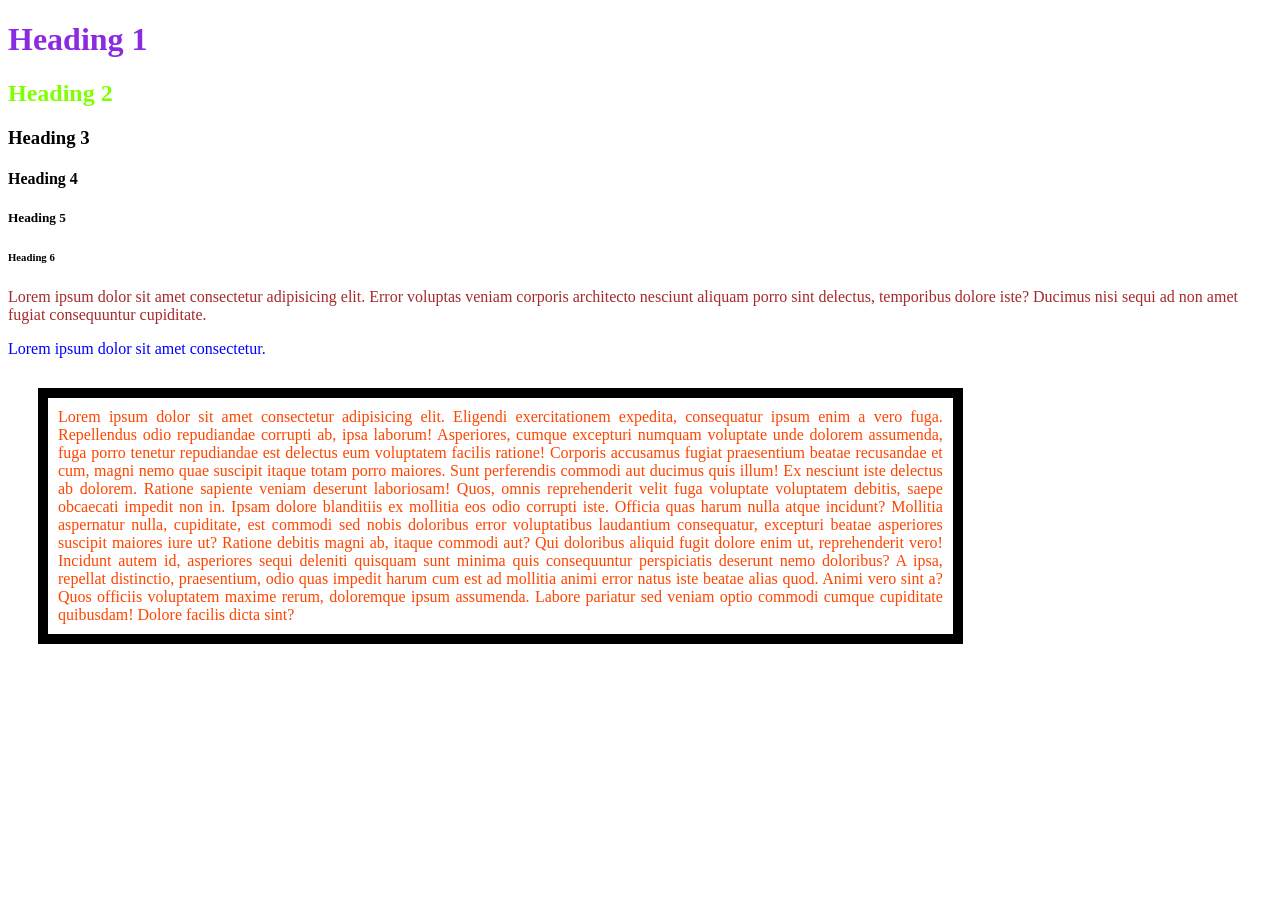
<file: basics/index.html>
<!DOCTYPE html>
<html lang="en">
<head>
    <meta charset="UTF-8">
    <meta name="viewport" content="width=device-width, initial-scale=1.0">
    <title>First</title>
    <link rel="stylesheet" href="style.css">
</head>
<body>
    <h1>Heading 1</h1>
    <h2>Heading 2</h2>
    <h3>Heading 3</h3>
    <h4>Heading 4</h4>
    <h5>Heading 5</h5>
    <h6>Heading 6</h6>
    <p>Lorem ipsum dolor sit amet consectetur adipisicing elit. Error voluptas veniam corporis architecto nesciunt aliquam porro sint delectus, temporibus dolore iste? Ducimus nisi sequi ad non amet fugiat consequuntur cupiditate.</p>
    <p class="hari">Lorem ipsum dolor sit amet consectetur.</p>
    <p class="normal">Lorem ipsum dolor sit amet consectetur adipisicing elit. Eligendi exercitationem expedita, consequatur ipsum enim a vero fuga. Repellendus odio repudiandae corrupti ab, ipsa laborum! Asperiores, cumque excepturi numquam voluptate unde dolorem assumenda, fuga porro tenetur repudiandae est delectus eum voluptatem facilis ratione! Corporis accusamus fugiat praesentium beatae recusandae et cum, magni nemo quae suscipit itaque totam porro maiores. Sunt perferendis commodi aut ducimus quis illum! Ex nesciunt iste delectus ab dolorem. Ratione sapiente veniam deserunt laboriosam! Quos, omnis reprehenderit velit fuga voluptate voluptatem debitis, saepe obcaecati impedit non in. Ipsam dolore blanditiis ex mollitia eos odio corrupti iste. Officia quas harum nulla atque incidunt? Mollitia aspernatur nulla, cupiditate, est commodi sed nobis doloribus error voluptatibus laudantium consequatur, excepturi beatae asperiores suscipit maiores iure ut? Ratione debitis magni ab, itaque commodi aut? Qui doloribus aliquid fugit dolore enim ut, reprehenderit vero! Incidunt autem id, asperiores sequi deleniti quisquam sunt minima quis consequuntur perspiciatis deserunt nemo doloribus? A ipsa, repellat distinctio, praesentium, odio quas impedit harum cum est ad mollitia animi error natus iste beatae alias quod. Animi vero sint a? Quos officiis voluptatem maxime rerum, doloremque ipsum assumenda. Labore pariatur sed veniam optio commodi cumque cupiditate quibusdam! Dolore facilis dicta sint?</p>

</body>
</html>
</file>
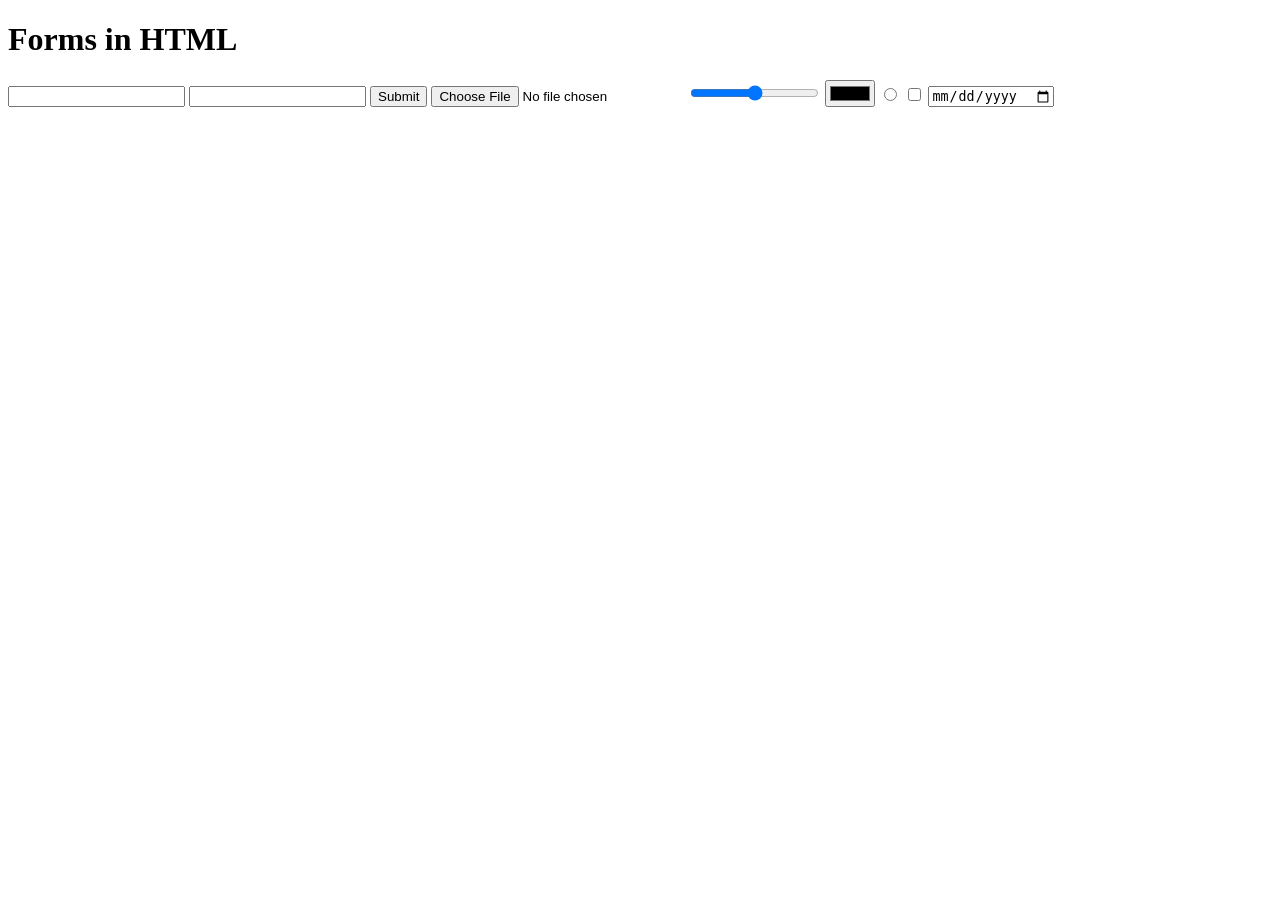
<file: forms/index.html>
<!DOCTYPE html>
<html lang="en">
<head>
    <meta charset="UTF-8">
    <meta name="viewport" content="width=device-width, initial-scale=1.0">
    <title>Forms</title>
</head>
<body>
    <h1>Forms in HTML</h1>
    <form action="">
        <input type="text">
        <input type="password">
        <input type="submit">
        <input type="file">
        <input type="range">
        <input type="color">
        <input type="radio">
        <input type="checkbox">
        <input type="date">
        
    </form>
</body>
</html>
</file>
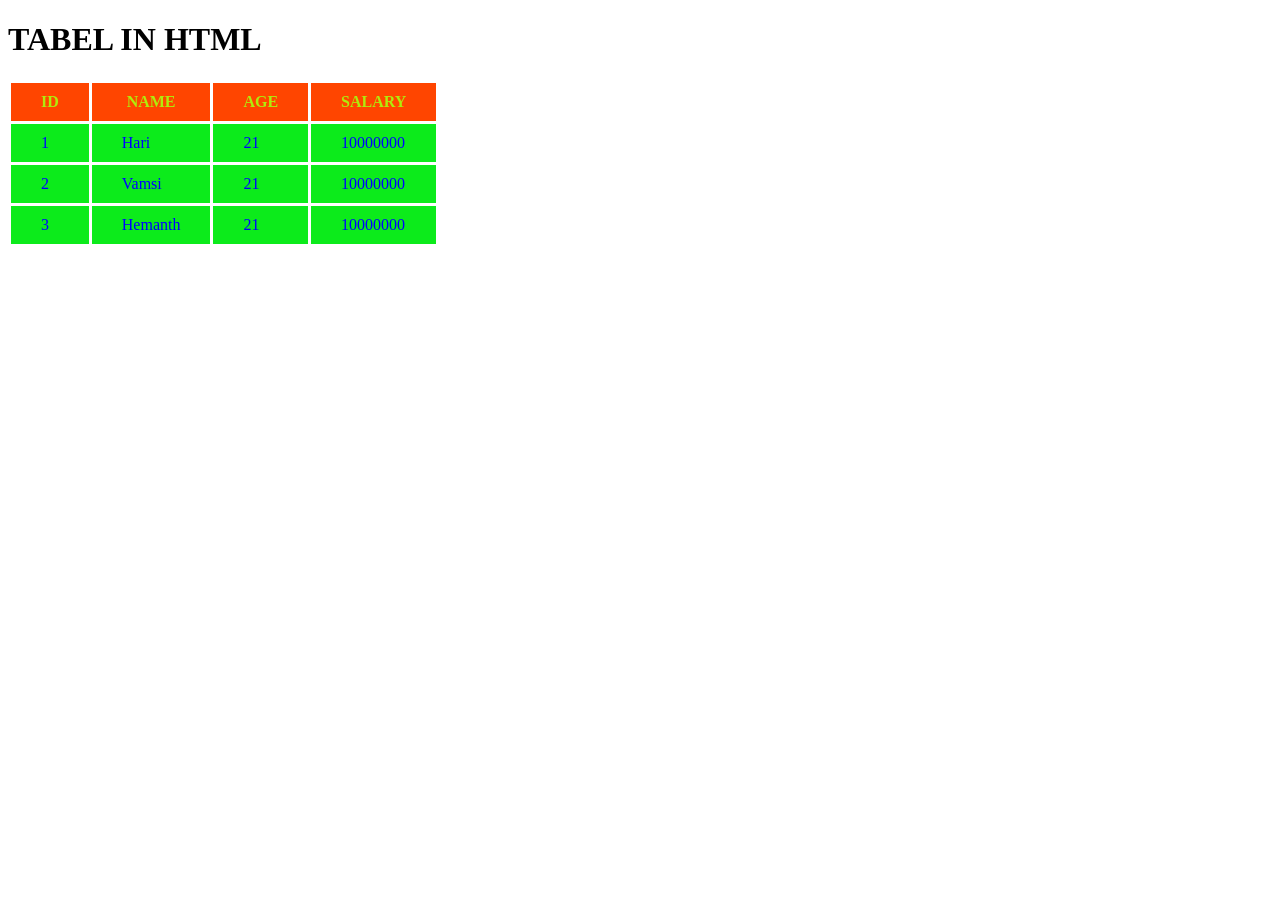
<file: tables/index.html>
<!DOCTYPE html>
<html lang="en">
<head>
    <meta charset="UTF-8">
    <meta name="viewport" content="width=device-width, initial-scale=1.0">
    <title>Tabel creation</title>
    <link rel="stylesheet" href="style.css">
</head>
<body>
    <h1>TABEL IN HTML</h1>
    <table>
        <tr>
            <th>ID</th>
            <th>NAME</th>
            <th>AGE</th>
            <th>SALARY</th>
        </tr>

        <tr>
            <td>1</td>
            <td>Hari</td>
            <td>21</td>
            <td>10000000</td>
        </tr>

        <tr>
            <td>2</td>
            <td>Vamsi</td>
            <td>21</td>
            <td>10000000</td>
        </tr>

        <tr>
            <td>3</td>
            <td>Hemanth</td>
            <td>21</td>
            <td>10000000</td>
        </tr>
    </table>
</body>
</html>
</file>
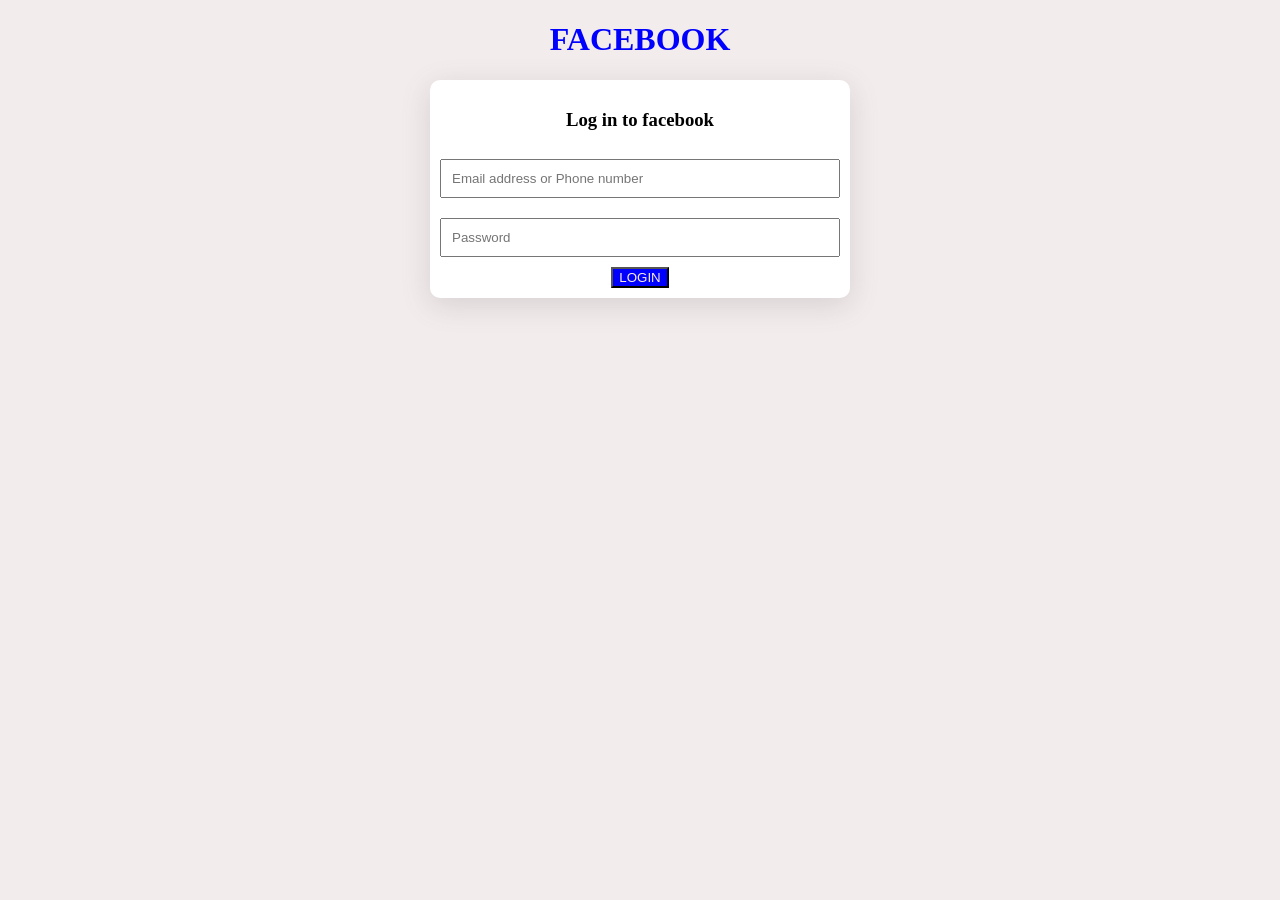
<file: forms/FB_LOGIN.html>
<!DOCTYPE html>
<html lang="en">
<head>
    <meta charset="UTF-8">
    <meta name="viewport" content="width=device-width, initial-scale=1.0">
    <title>Facebook</title>
    <link rel="stylesheet" href="fb.css">
</head>
<body>
    <h1>FACEBOOK</h1>
    <form>
        <h3>Log in to facebook</h3>
        <input type="text" placeholder="Email address or Phone number">
        <br>
        <input type="password" placeholder="Password">
        <br>
        <button class="log">LOGIN</button>
    </form>

</body>
</html>
</file>
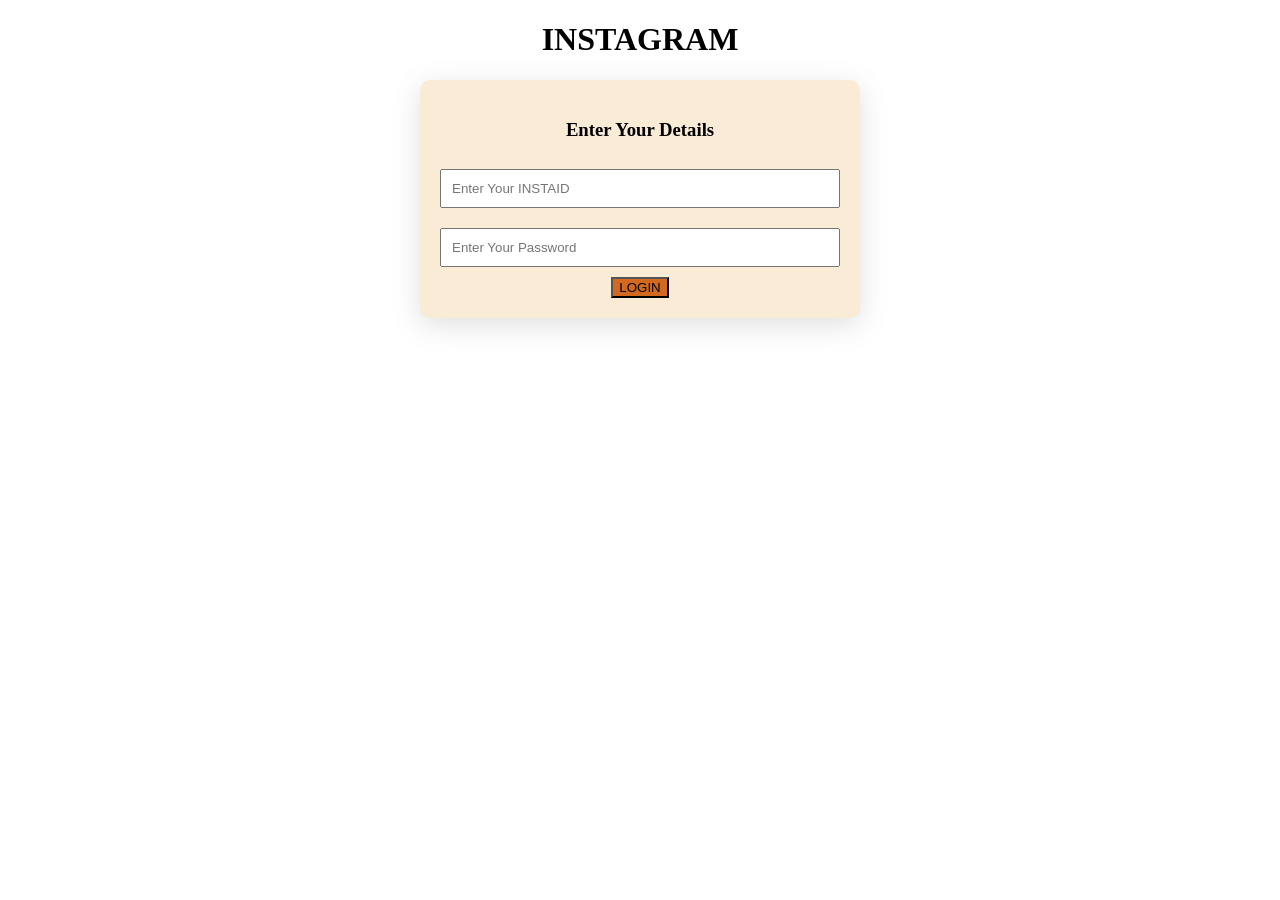
<file: forms/INSTA_LOGIN.html>
<!DOCTYPE html>
<html lang="en">
<head>
    <meta charset="UTF-8">
    <meta name="viewport" content="width=device-width, initial-scale=1.0">
    <title>INSTAGRAM</title>
    <link rel="stylesheet" href="insta.css">
</head>
<body>
    <h1>INSTAGRAM</h1>
    <form action="">
        <h3>Enter Your Details</h3>
        <input type="text" placeholder="Enter Your INSTAID">
        <br>
        <input type="password" placeholder="Enter Your Password">
        <br>
        <button class="log">LOGIN</button>
    </form>
</body>
</html>
</file>
<file: basics/style.css>
h1 {
    color:blueviolet;
}

h2 {
    color: chartreuse;
}

p {
    color: brown;
}

.hari {
    color: blue;
}

.normal {
    color: orangered;
    border-style: solid;
    border-color: black;
    border-width: 10px;

    width: 70%;

    padding: 10px;

    text-align: justify;

    margin: 30px;


}
</file>
<file: tables/style.css>
table,
table th,
table td {
    border: solid white;
    border-collapse: collapse;
    padding: 10px 30px;
}

table th {
    background-color: orangered;
    color: #b0eb0c;
}

table td {
    background-color: #0ceb1b;
    color: blue;
}
</file>
<file: forms/fb.css>
h1 {
    color: blue;
    text-align: center;
}

body {
    background-color: rgb(243, 236, 236);
}

form {
    width: 400px;
    margin-left: auto;
    margin-right: auto;
    margin-top: 10px;
    padding: 10px;
    background-color: white;
    box-shadow: rgba(100, 100, 111, 0.2) 0px 7px 29px 0px;
    border-radius: 10px;
}

form h3 {
    text-align: center;
}

form input {
    width: 100%;
    margin: 10px 0;
    padding: 10px;
    box-sizing: border-box;
}

form input[type = "submit"] {
    background-color: black;
    color: white;
}

form button {
    background-color: blue;
    color: antiquewhite;
    justify-content: center;
    align-items: center;
    margin: auto;
    display: flex;
    
    
}
/*h1 {
    color: blue;
    text-align: center;
}

body {
    background-color: whitesmoke;
}

form {
    <!-- border: 3px solid black; -->

    width: 400px;

    margin-left: auto;
    margin-right: auto;
    margin-top: 20px;

    padding: 10px;

    background-color: white;

    box-shadow: rgba(100, 100, 111, 0.2) 0px 7px 29px 0px;

}

form h3 {
    text-align: center;
}

form input {
    width: 100%;

    margin: 10px 0;
    padding: 10px;

    box-sizing: border-box;
}

form input[type="submit"] {
    background-color: black;
    color: white;
}*/
</file>
<file: forms/insta.css>
h1 {
    text-align: center;
}

form h3 {
    text-align: center;
    
}

form {
    background-color: antiquewhite;
    width: 400px;
    margin-left: auto;
    margin-right: auto;
    padding: 20px;
    box-shadow: rgba(100, 100, 111, 0.2) 0px 7px 29px 0px;
    border-radius: 10px;
}

form input {
    width: 100%;
    margin: 10px 0;
    padding: 10px;
    box-sizing: border-box;
}

.log {
    background-color:chocolate;
    justify-content: center;
    align-items: center;
    margin: auto;
    display: flex;
}
</file>
